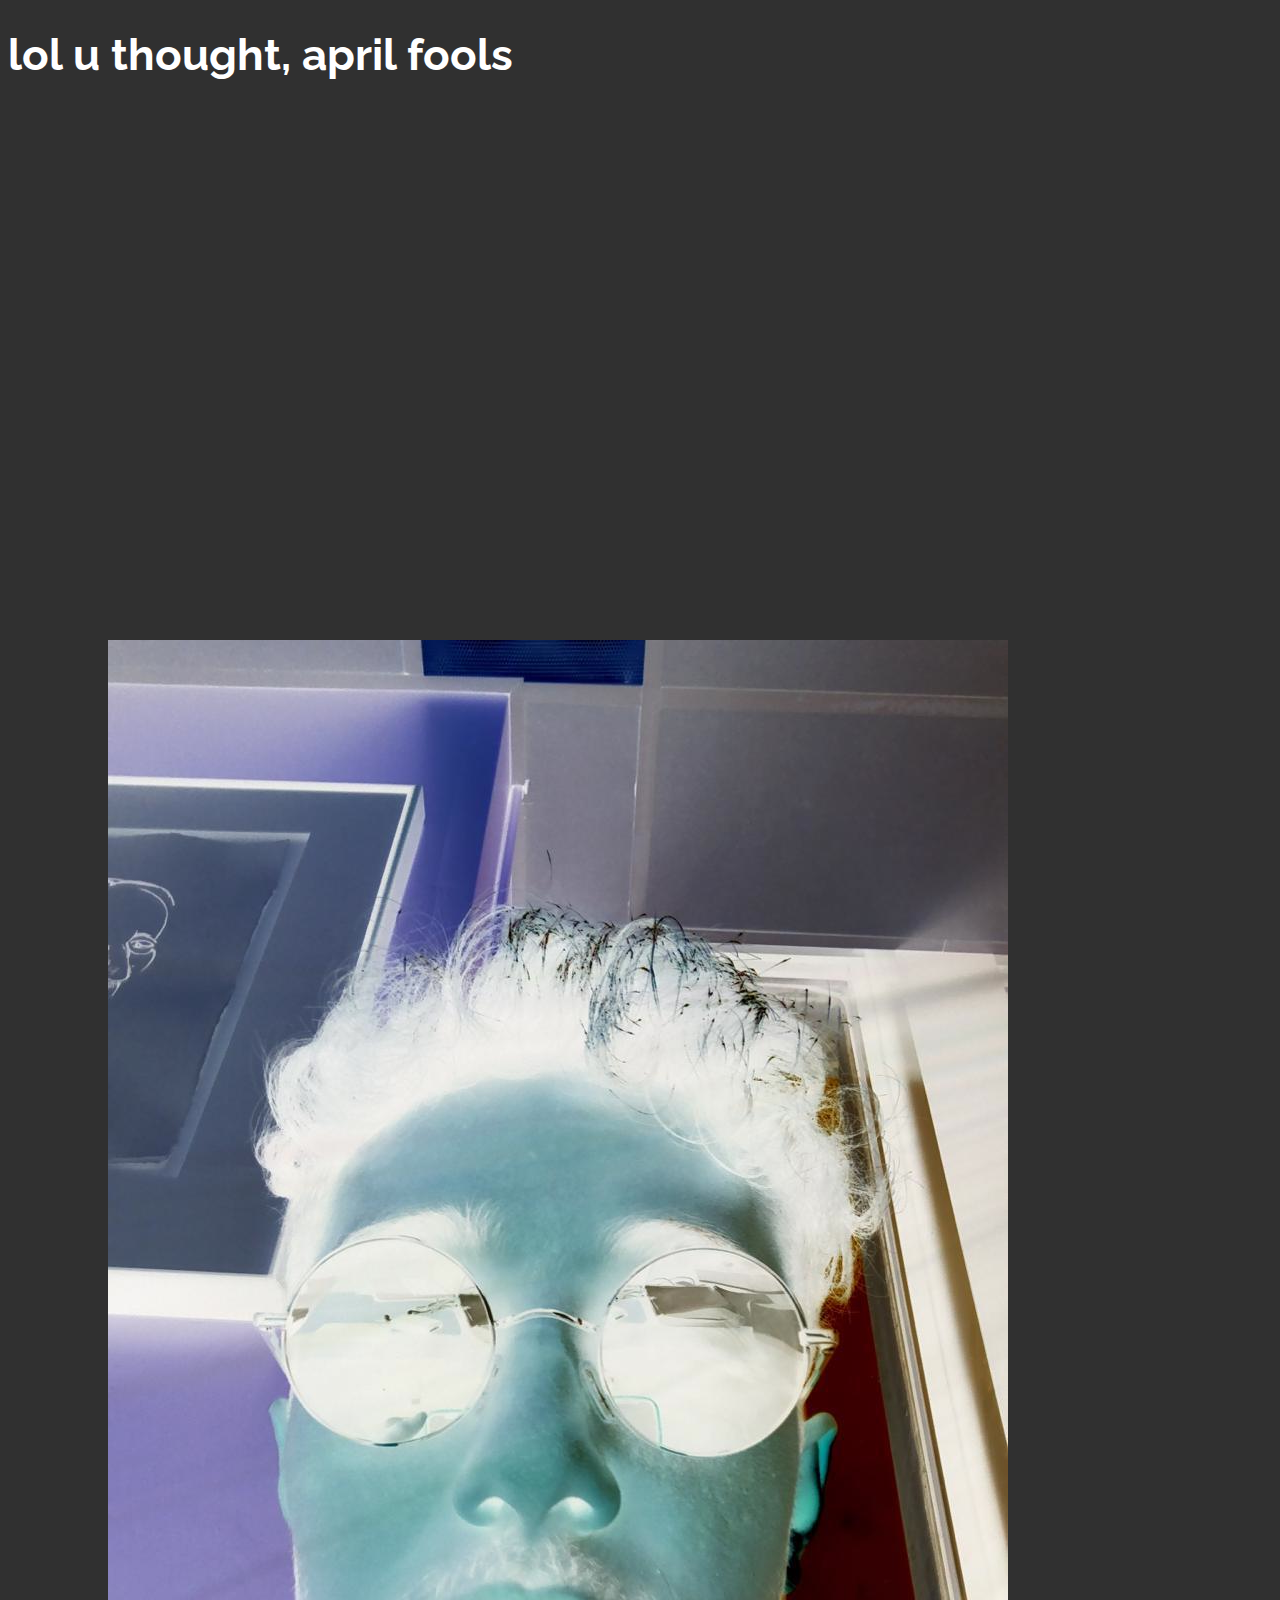
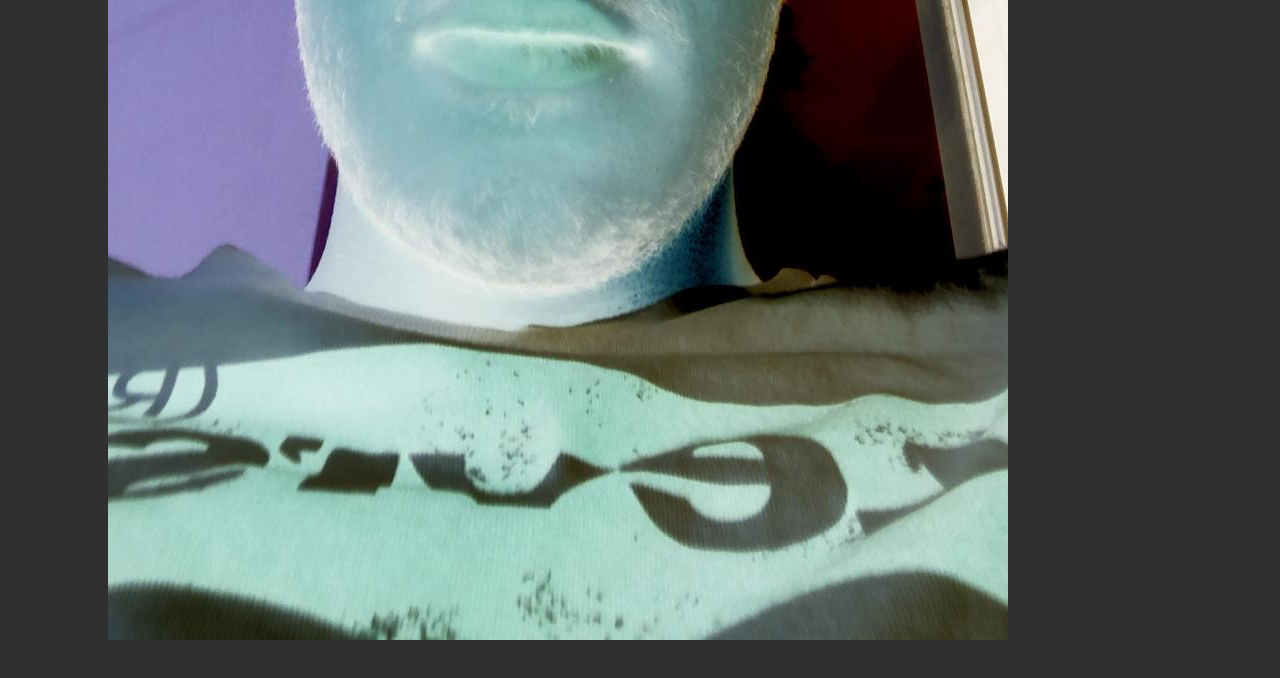
<file: index.html>
<!DOCTYPE html>
<meta charset="UTF-8">

<html>

    <head>
        <meta charset="utf-8">
        <link rel = "stylesheet" href = "stylesheet.css">
        <title>Jordan Street Cats </title>
    </head>

    <body>

        <h1>lol u thought, april fools</h1>
<iframe width="1000px" height="500px" src="https://www.youtube.com/embed/dQw4w9WgXcQ?autoplay=1" allow="autoplay; encrypted-media" frameborder="0" allowfullscreen></iframe>
<img src="images/faisal.jpeg"/>
       
    </body>


</html>
</file>
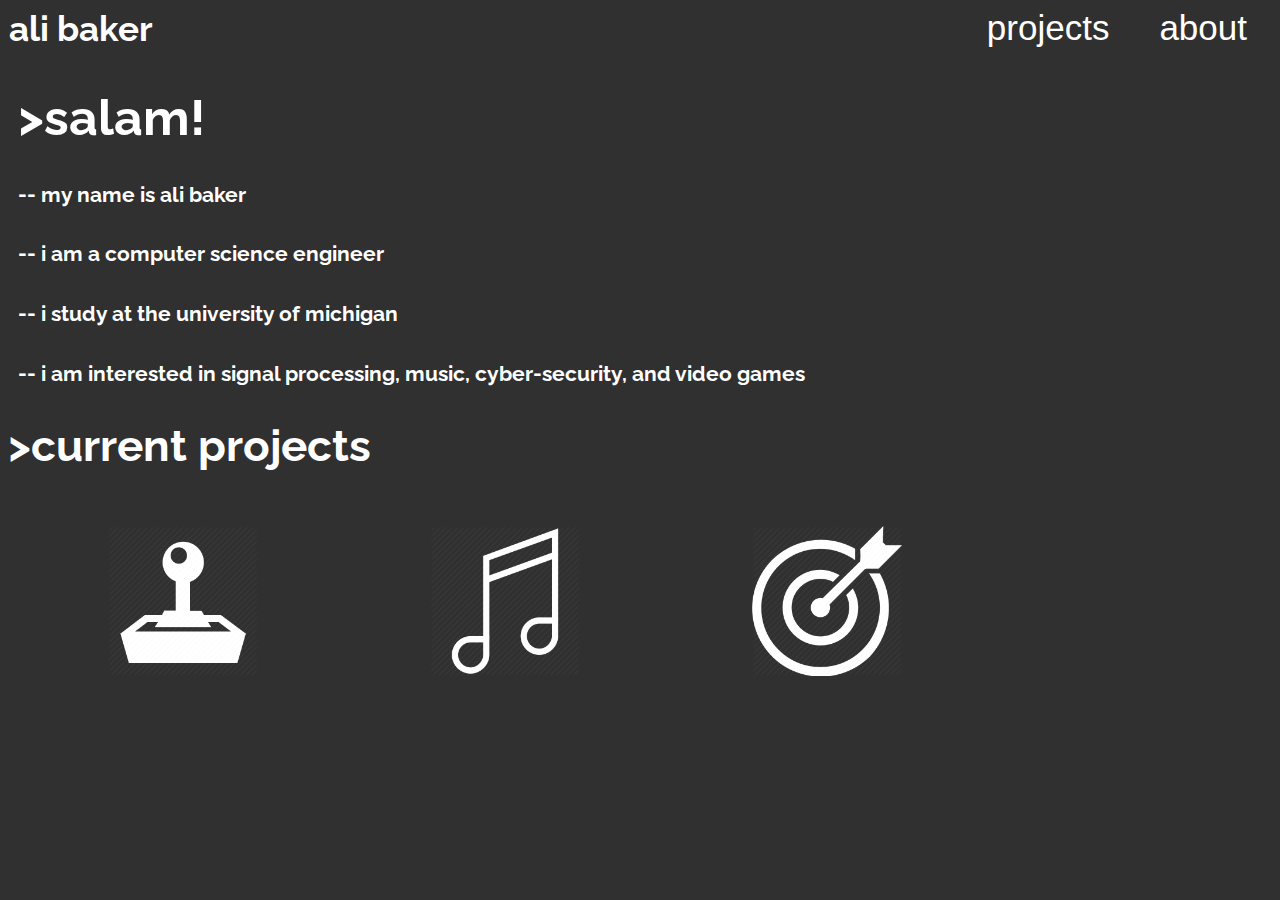
<file: images/Ali Baker.htm>
<!DOCTYPE html>
<!-- saved from url=(0032)http://127.0.0.1:5500/index.html -->
<html><head><meta http-equiv="Content-Type" content="text/html; charset=UTF-8">



    
        
        
        <title>Ali Baker</title>
    <link rel="stylesheet" href="./Ali Baker_files/stylesheet.css"></head>

    <body>
        <div class="name">
            <b>ali baker</b>
        </div>


        <div class="tabs">
           
            <button class="" "tablink"="">about</button>
            <button class="" "tablink"="">projects</button>


        </div>



        <div class="intro">
                <h1>&gt;salam!</h1> 
                <h5>-- my name is ali baker</h5>
                <h5>-- i am a computer science engineer</h5> 
                <h5>-- i study at the university of michigan </h5>
                <h5>-- i am interested in signal processing, music, cyber-security, and video games</h5>
        </div>

        <div class="projectsec">
                <h1>&gt;current projects</h1>
                <ul>
                    <li title="project_arcade">
                        <img src="./Ali Baker_files/arcade_icon.png" alt="tissuebox" width="150" height="150">
                    </li>
                    <li title="project_note">
                        <img src="./Ali Baker_files/music_note.png" alt="note" width="150" height="150">
                    </li>
                    <li title="project_fineness">
                        <img src="./Ali Baker_files/fineness.png" alt="fineness" width="150" height="150">
                    </li>




                </ul>
               

        </div>
        

    <!-- Code injected by live-server -->
<script type="text/javascript">
	// <![CDATA[  <-- For SVG support
	if ('WebSocket' in window) {
		(function () {
			function refreshCSS() {
				var sheets = [].slice.call(document.getElementsByTagName("link"));
				var head = document.getElementsByTagName("head")[0];
				for (var i = 0; i < sheets.length; ++i) {
					var elem = sheets[i];
					var parent = elem.parentElement || head;
					parent.removeChild(elem);
					var rel = elem.rel;
					if (elem.href && typeof rel != "string" || rel.length == 0 || rel.toLowerCase() == "stylesheet") {
						var url = elem.href.replace(/(&|\?)_cacheOverride=\d+/, '');
						elem.href = url + (url.indexOf('?') >= 0 ? '&' : '?') + '_cacheOverride=' + (new Date().valueOf());
					}
					parent.appendChild(elem);
				}
			}
			var protocol = window.location.protocol === 'http:' ? 'ws://' : 'wss://';
			var address = protocol + window.location.host + window.location.pathname + '/ws';
			var socket = new WebSocket(address);
			socket.onmessage = function (msg) {
				if (msg.data == 'reload') window.location.reload();
				else if (msg.data == 'refreshcss') refreshCSS();
			};
			if (sessionStorage && !sessionStorage.getItem('IsThisFirstTime_Log_From_LiveServer')) {
				console.log('Live reload enabled.');
				sessionStorage.setItem('IsThisFirstTime_Log_From_LiveServer', true);
			}
		})();
	}
	else {
		console.error('Upgrade your browser. This Browser is NOT supported WebSocket for Live-Reloading.');
	}
	// ]]>
</script>


</body></html>
</file>
<file: stylesheet.css>
@import url('https://fonts.googleapis.com/css?family=Raleway');

.tabs
{
    overflow: hidden;
    background-color: #303030 

}
.name
{
    background-color:inhert;
    float: left;
    outline: none;
    cursor: pointer;
    padding: 0px 1px;
    border: none;
    transition: 0.3s;
    color:white;
    font-size: 35px;

    position: relative; 

}


.tabs button
{
    background-color:inherit;
    float: right;
    outline: none;
    cursor: pointer;
    padding: 0px 25px;
    border: none;
    transition: 0.3s;
    color:white;
    font-size: 35px;

    position: relative; 
}

.intro
{
    font-size: 25px;
    text-align: left;
    margin-top:40px;
    margin-left:10px;
    margin-right:60px;
}

body
{
    font-family: 'Raleway', sans-serif; font-size:22px;
    background-color: #303030 ;
    color:white
}



.projectsec:before {

    content: attr(title);
    display: block;
  }

  img{
 
    padding: 25px 100px;
    -webkit-filter:invert(100%);
    filter:progid:DXImageTransform.Microsoft.BasicImage(invert='1');
  }
  
  ul {
    text-align: center;
    padding: 0;
  }
  
  li {
    width: 25%;
    display: inline-block;
    vertical-align: top;
  }
  
  li img {
    max-width: 100%;
    height: auto;
  }
</file>
<file: images/Ali Baker_files/stylesheet.css>
@import url('https://fonts.googleapis.com/css?family=Raleway');

.tabs
{
    overflow: hidden;
    background-color: #303030 

}
.name
{
    background-color:inhert;
    float: left;
    outline: none;
    cursor: pointer;
    padding: 0px 1px;
    border: none;
    transition: 0.3s;
    color:white;
    font-size: 35px;

    position: relative; 

    

}


.tabs button
{
    background-color:inherit;
    float: right;
    outline: none;
    cursor: pointer;
    padding: 0px 25px;
    border: none;
    transition: 0.3s;
    color:white;
    font-size: 35px;

    position: relative; 
}

.intro
{
    font-size: 25px;
    text-align: left;
    margin-top:40px;
    margin-left:10px;
    margin-right:60px;
}

body
{
    font-family: 'Raleway', sans-serif; font-size:22px;
    background-color: #303030 ;
    color:white
}



.projectsec:before {

    content: attr(title);
    display: block;
  }

  img{
 
    padding: 25px 100px;
    -webkit-filter:invert(100%);
    filter:progid:DXImageTransform.Microsoft.BasicImage(invert='1');
  }
  
  ul {
    align-content:center;
    padding: 0;
  }
  
  li {
    width: 25%;
    display: inline-block;
    vertical-align: top;
  }
  
  li img {
    max-width: 100%;
    height: auto;
  }
</file>
